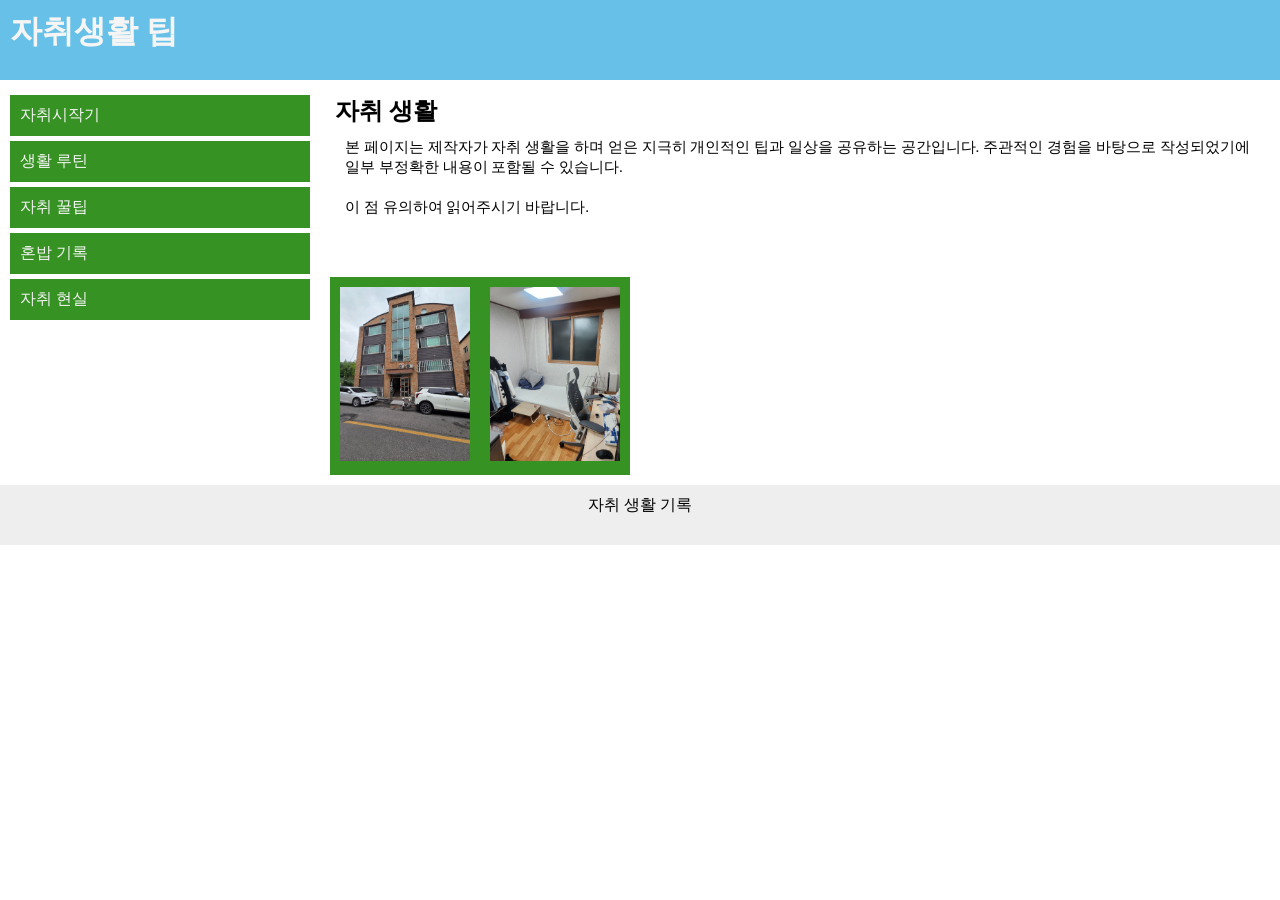
<file: index.html>
<!DOCTYPE html>
<html lang="en">
<head>
    <meta charset="UTF-8">
    <meta name="viewport" content="width=device-width, initial-scale=1.0">
    <title>Document</title>
    <link rel="stylesheet" type="text/css" href="common.css">
</head>
<body>
    <header class="c_12">
        <h1><a href="index.html">자취생활 팁</a></h1>
    </header>
    <aside id="menu" class="c_m_3 c_3">
        <ul>
            <li><a href="start.html"> 자취시작기</a></li>
            <li><a href="looting.html">생활 루틴</a></li> 
            <li><a href="tip.html">자취 꿀팁</a></li>
            <li><a href="food.html">혼밥 기록</a></li>
            <li><a href="real.html">자취 현실</a></li>
        </ul>
    </aside>
    <section id="main" class="c_m_9 c_9">
        <h1>자취 생활</h1>
        <p>본 페이지는 제작자가 자취 생활을 하며 얻은 지극히 개인적인 팁과 일상을 공유하는 공간입니다. 주관적인 경험을 바탕으로 작성되었기에 일부 부정확한 내용이 포함될 수 있습니다.</p>
        <p>이 점 유의하여 읽어주시기 바랍니다.</p>
    </section>
    <aside id="photos" class="c_m_12 c_3">
        <h4>자취 사진</h4>
        <ul>
            <li><img src="img/house.jpg"></li>
            <li><img src="img/room.jpg"></li>
        </ul>
    </aside>
    <footer class="c_12">
        자취 생활 기록
    </footer>
</body>
</html>
</file>
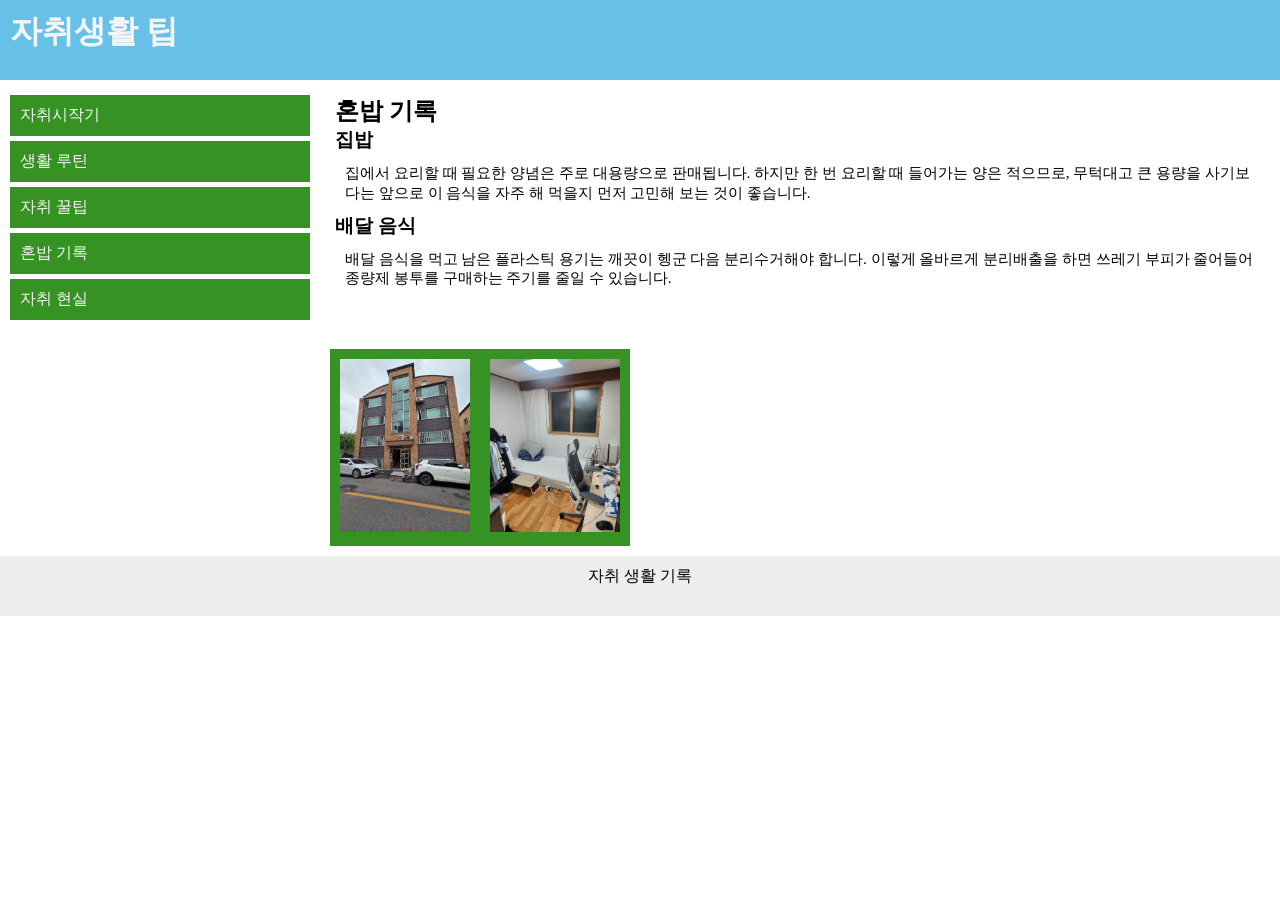
<file: food.html>
<!DOCTYPE html>
<html lang="en">
<head>
    <meta charset="UTF-8">
    <meta name="viewport" content="width=device-width, initial-scale=1.0">
    <title>Document</title>
    <link rel="stylesheet" type="text/css" href="common.css">
</head>
<body>
    <header class="c_12">
        <h1><a href="index.html">자취생활 팁</a></h1>
    </header>
    <aside id="menu" class="c_m_3 c_3">
        <ul>
            <li><a href="start.html"> 자취시작기</a></li>
            <li><a href="looting.html">생활 루틴</a></li>
            <li><a href="tip.html">자취 꿀팁</a></li>
            <li><a href="food.html">혼밥 기록</a></li>
            <li><a href="real.html">자취 현실</a></li>
        </ul>
    </aside>
    <section id="main" class="c_m_9 c_9">
        <h1>혼밥 기록</h1>
        <h3>집밥</h3>
        <p>집에서 요리할 때 필요한 양념은 주로 대용량으로 판매됩니다. 하지만 한 번 요리할 때 들어가는 양은 적으므로, 무턱대고 큰 용량을 사기보다는 앞으로 이 음식을 자주 해 먹을지 먼저 고민해 보는 것이 좋습니다.</p>
        <h3>배달 음식</h3>
        <p>배달 음식을 먹고 남은 플라스틱 용기는 깨끗이 헹군 다음 분리수거해야 합니다. 이렇게 올바르게 분리배출을 하면 쓰레기 부피가 줄어들어 종량제 봉투를 구매하는 주기를 줄일 수 있습니다.</p>
    </section>
    <aside id="photos" class="c_m_12 c_3">
        <h4>자취 사진</h4>
        <ul>
            <li><img src="img/house.jpg"></li>
            <li><img src="img/room.jpg"></li>
        </ul>
    </aside>
    <footer class="c_12">
        자취 생활 기록
    </footer>
</body>
</html>
</file>
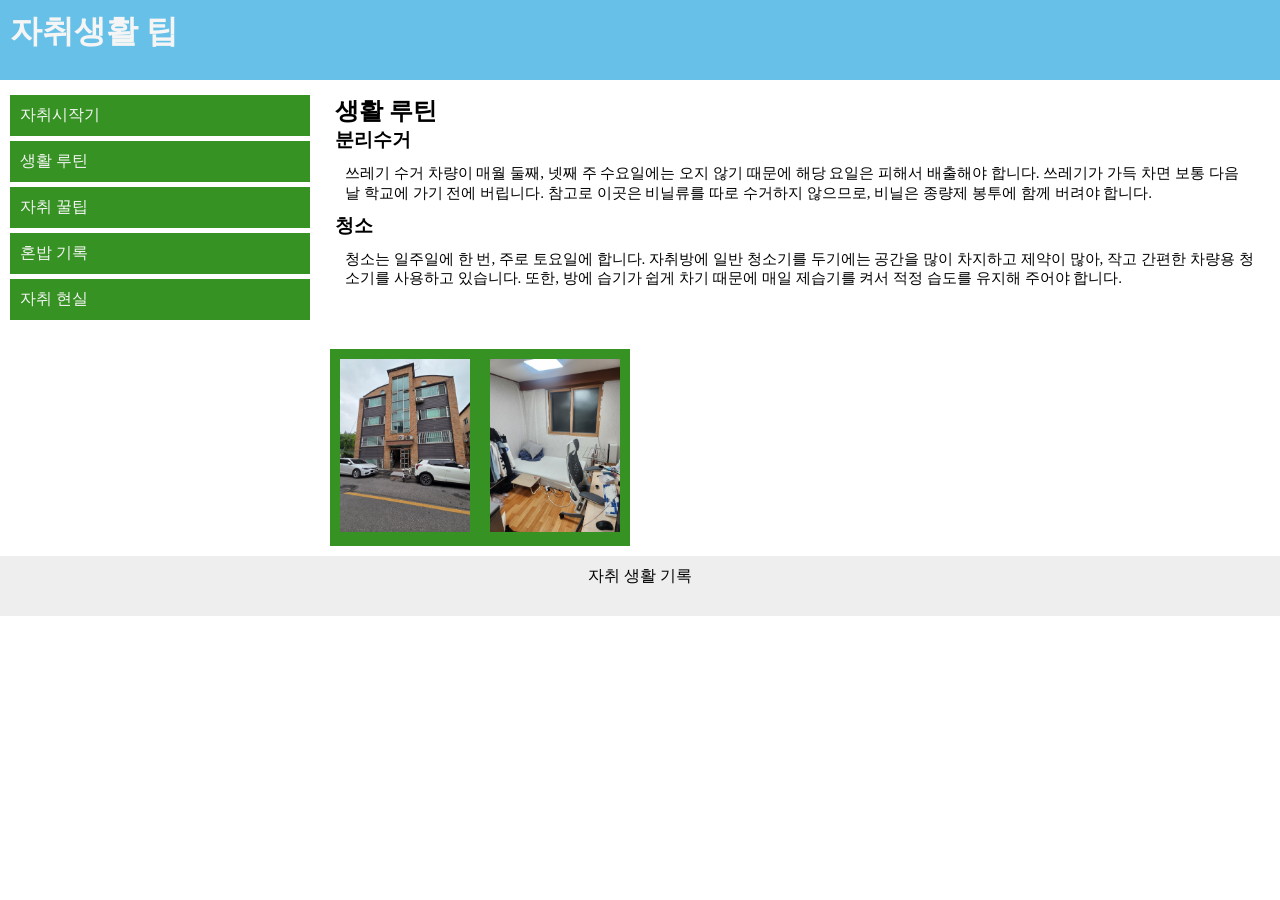
<file: looting.html>
<!DOCTYPE html>
<html lang="en">
<head>
    <meta charset="UTF-8">
    <meta name="viewport" content="width=device-width, initial-scale=1.0">
    <title>Document</title>
    <link rel="stylesheet" type="text/css" href="common.css">
</head>
<body>
    <header class="c_12">
        <h1><a href="index.html">자취생활 팁</a></h1>
    </header>
    <aside id="menu" class="c_m_3 c_3">
        <ul>
            <li><a href="start.html"> 자취시작기</a></li>
            <li><a href="looting.html">생활 루틴</a></li>
            <li><a href="tip.html">자취 꿀팁</a></li>
            <li><a href="food.html">혼밥 기록</a></li>
            <li><a href="real.html">자취 현실</a></li>
        </ul>
    </aside>
    <section id="main" class="c_m_9 c_9">
        
        <h1>생활 루틴</h1>

        <h3>분리수거</h3>
        <p>쓰레기 수거 차량이 매월 둘째, 넷째 주 수요일에는 오지 않기 때문에 해당 요일은 피해서 배출해야 합니다.
            쓰레기가 가득 차면 보통 다음 날 학교에 가기 전에 버립니다. 참고로 이곳은 비닐류를 따로 수거하지 않으므로, 비닐은 종량제 봉투에 함께 버려야 합니다.
        </p>

        <h3>청소</h3>
        <p>청소는 일주일에 한 번, 주로 토요일에 합니다. 
            자취방에 일반 청소기를 두기에는 공간을 많이 차지하고 제약이 많아, 작고 간편한 차량용 청소기를 사용하고 있습니다. 
            또한, 방에 습기가 쉽게 차기 때문에 매일 제습기를 켜서 적정 습도를 유지해 주어야 합니다.
        </p>
        </section>
    <aside id="photos" class="c_m_12 c_3">
        <h4>자취 사진</h4>
        <ul>
            <li><img src="img/house.jpg"></li>
            <li><img src="img/room.jpg"></li>
        </ul>
    </aside>
    <footer class="c_12">
        자취 생활 기록
    </footer>
</body>
</html>
</file>
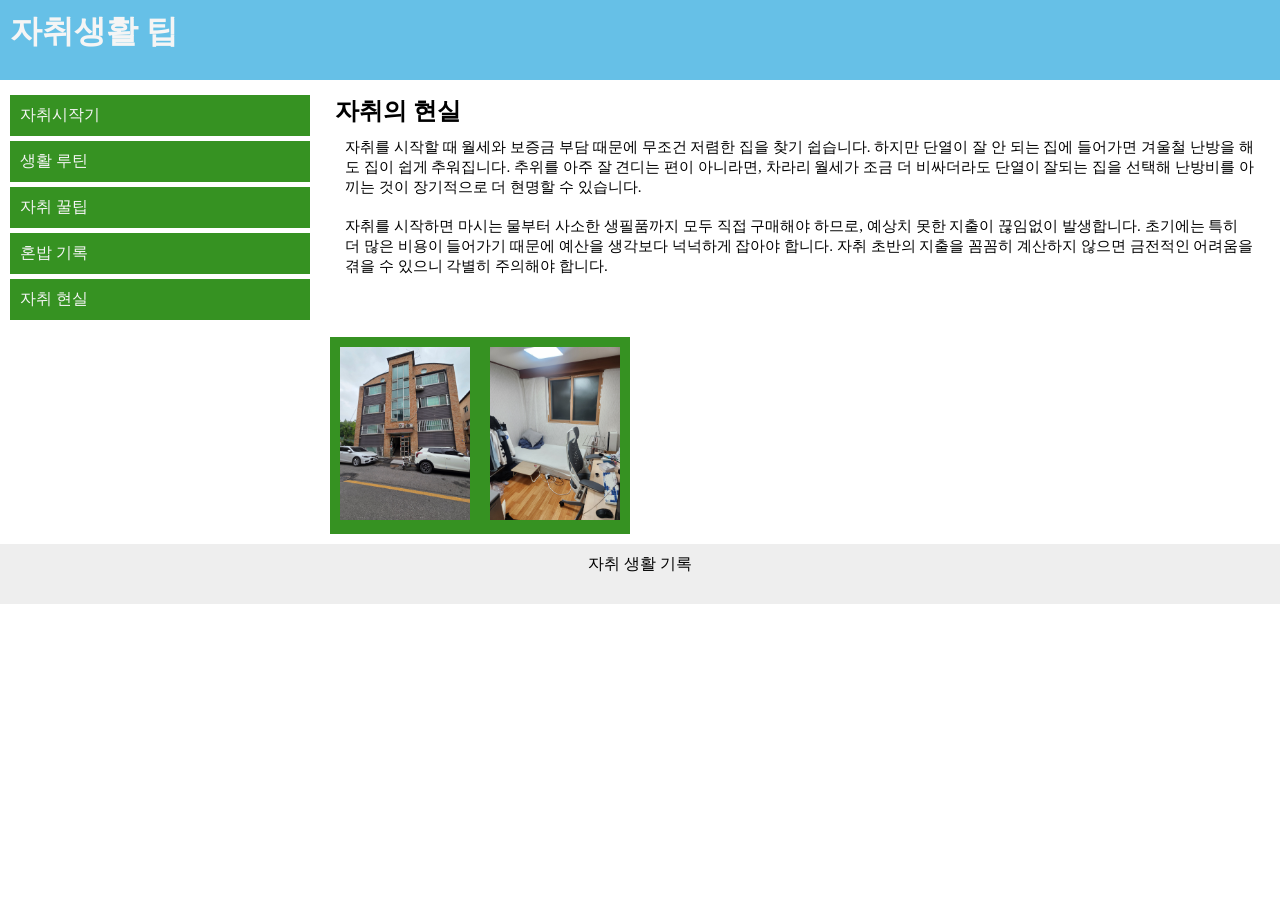
<file: real.html>
<!DOCTYPE html>
<html lang="en">
<head>
    <meta charset="UTF-8">
    <meta name="viewport" content="width=device-width, initial-scale=1.0">
    <title>Document</title>
    <link rel="stylesheet" type="text/css" href="common.css">
</head>
<body>
    <header class="c_12">
        <h1><a href="index.html">자취생활 팁</a></h1>
    </header>
    <aside id="menu" class="c_m_3 c_3">
        <ul>
            <li><a href="start.html"> 자취시작기</a></li>
            <li><a href="looting.html">생활 루틴</a></li>
            <li><a href="tip.html">자취 꿀팁</a></li>
            <li><a href="food.html">혼밥 기록</a></li>
            <li><a href="real.html">자취 현실</a></li>
        </ul>
    </aside>
    <section id="main" class="c_m_9 c_9">
        <h1>자취의 현실</h1>

        <p>
            자취를 시작할 때 월세와 보증금 부담 때문에 무조건 저렴한 집을 찾기 쉽습니다.
            하지만 단열이 잘 안 되는 집에 들어가면 겨울철 난방을 해도 집이 쉽게 추워집니다.
            추위를 아주 잘 견디는 편이 아니라면, 차라리 월세가 조금 더 비싸더라도 단열이 잘되는 집을 선택해 난방비를 아끼는 것이 장기적으로 더 현명할 수 있습니다.
        </p>
        <p>
            자취를 시작하면 마시는 물부터 사소한 생필품까지 모두 직접 구매해야 하므로, 예상치 못한 지출이 끊임없이 발생합니다.
            초기에는 특히 더 많은 비용이 들어가기 때문에 예산을 생각보다 넉넉하게 잡아야 합니다.
            자취 초반의 지출을 꼼꼼히 계산하지 않으면 금전적인 어려움을 겪을 수 있으니 각별히 주의해야 합니다.
        </p>
    </section>
    <aside id="photos" class="c_m_12 c_3">
        <h4>자취 사진</h4>
        <ul>
            <li><img src="img/house.jpg"></li>
            <li><img src="img/room.jpg"></li>
        </ul>
    </aside>
    <footer class="c_12">
        자취 생활 기록
    </footer>
</body>
</html>
</file>
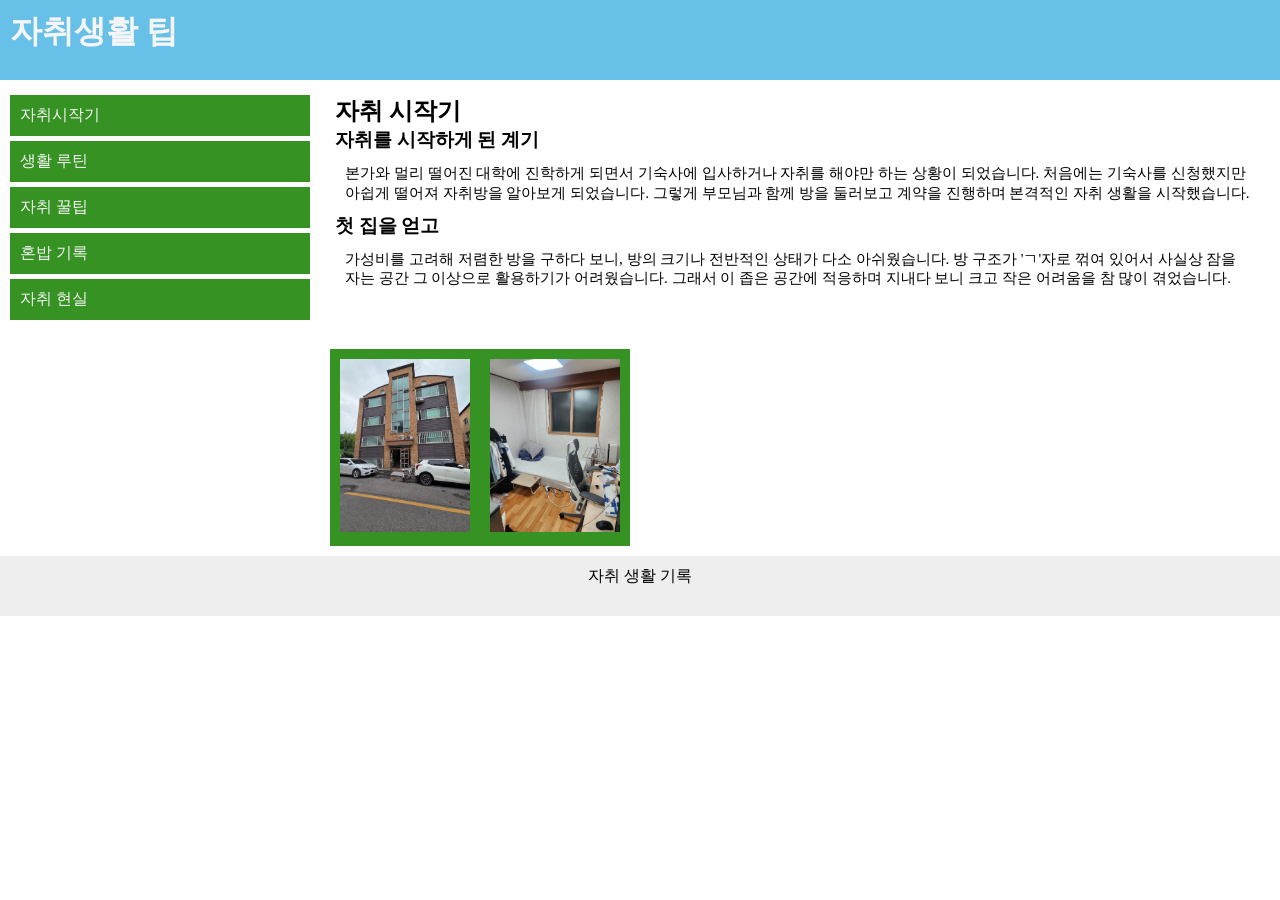
<file: start.html>
<!DOCTYPE html>
<html lang="en">
<head>
    <meta charset="UTF-8">
    <meta name="viewport" content="width=device-width, initial-scale=1.0">
    <title>Document</title>
    <link rel="stylesheet" type="text/css" href="common.css">
</head>
<body>
    <header class="c_12">
        <h1><a href="index.html">자취생활 팁</a></h1>
    </header>
    <aside id="menu" class="c_m_3 c_3">
        <ul>
            <li><a href="start.html"> 자취시작기</a></li>
            <li><a href="looting.html">생활 루틴</a></li>
            <li><a href="tip.html">자취 꿀팁</a></li>
            <li><a href="food.html">혼밥 기록</a></li>
            <li><a href="real.html">자취 현실</a></li>
        </ul>
    </aside>
    <section id="main" class="c_m_9 c_9">
        <h1>자취 시작기</h1>

        <h3>자취를 시작하게 된 계기</h3>
        <p>본가와 멀리 떨어진 대학에 진학하게 되면서 기숙사에 입사하거나 자취를 해야만 하는 상황이 되었습니다.
            처음에는 기숙사를 신청했지만 아쉽게 떨어져 자취방을 알아보게 되었습니다. 그렇게 부모님과 함께 방을 둘러보고 계약을 진행하며 본격적인 자취 생활을 시작했습니다.
        </p>

        <h3>첫 집을 얻고</h3>
        <p>
            가성비를 고려해 저렴한 방을 구하다 보니, 방의 크기나 전반적인 상태가 다소 아쉬웠습니다. 방 구조가 'ㄱ'자로 꺾여 있어서 사실상 잠을 자는 공간 그 이상으로 활용하기가 어려웠습니다.
            그래서 이 좁은 공간에 적응하며 지내다 보니 크고 작은 어려움을 참 많이 겪었습니다.
        </p>
    </section>
    <aside id="photos" class="c_m_12 c_3">
        <h4>자취 사진</h4>
        <ul>
            <li><img src="img/house.jpg"></li>
            <li><img src="img/room.jpg"></li>
        </ul>
    </aside>
    <footer class="c_12">
        자취 생활 기록
    </footer>
</body>
</html>
</file>
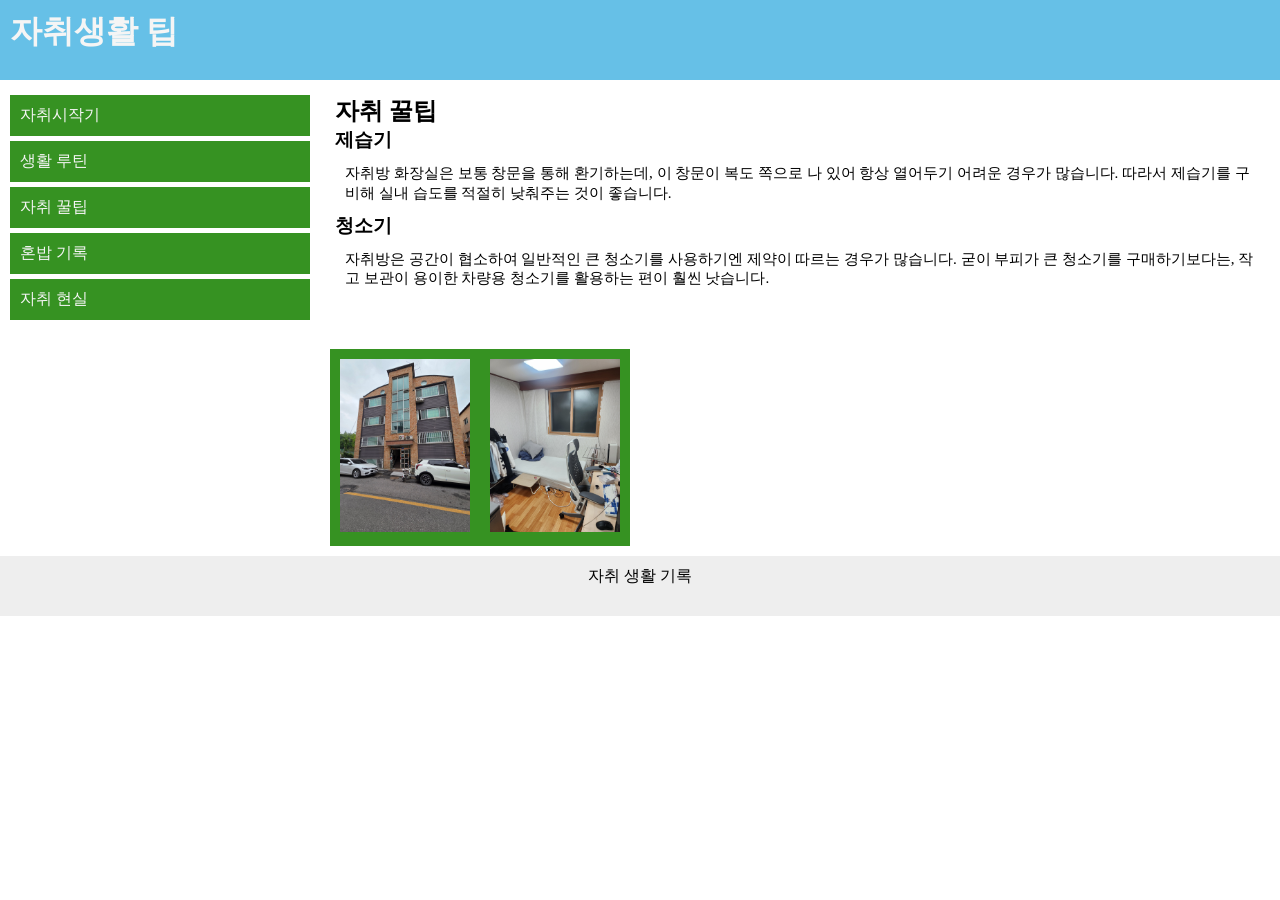
<file: tip.html>
<!DOCTYPE html>
<html lang="en">
<head>
    <meta charset="UTF-8">
    <meta name="viewport" content="width=device-width, initial-scale=1.0">
    <title>Document</title>
    <link rel="stylesheet" type="text/css" href="common.css">
</head>
<body>
    <header class="c_12">
        <h1><a href="index.html">자취생활 팁</a></h1>
    </header>
    <aside id="menu" class="c_m_3 c_3">
        <ul>
            <li><a href="start.html"> 자취시작기</a></li>
            <li><a href="looting.html">생활 루틴</a></li>
            <li><a href="tip.html">자취 꿀팁</a></li>
            <li><a href="food.html">혼밥 기록</a></li>
            <li><a href="real.html">자취 현실</a></li>
        </ul>
    </aside>
    <section id="main" class="c_m_9 c_9">
        <h1>자취 꿀팁</h1>

        <h3>제습기</h3>
        <p>
            자취방 화장실은 보통 창문을 통해 환기하는데, 이 창문이 복도 쪽으로 나 있어 항상 열어두기 어려운 경우가 많습니다. 
            따라서 제습기를 구비해 실내 습도를 적절히 낮춰주는 것이 좋습니다.
        </p>

        <h3>청소기</h3>
        <p>
            자취방은 공간이 협소하여 일반적인 큰 청소기를 사용하기엔 제약이 따르는 경우가 많습니다. 
            굳이 부피가 큰 청소기를 구매하기보다는, 작고 보관이 용이한 차량용 청소기를 활용하는 편이 훨씬 낫습니다.
        </p>
    </section>
    <aside id="photos" class="c_m_12 c_3">
        <h4>자취 사진</h4>
        <ul>
            <li><img src="img/house.jpg"></li>
            <li><img src="img/room.jpg"></li>
        </ul>
    </aside>
    <footer class="c_12">
        자취 생활 기록
    </footer>
</body>
</html>
</file>
<file: common.css>
*{
            box-sizing: border-box;
            margin: 0;
            padding: 0;
        }
        ul{
            list-style-type: none;
        }
        body{
            font-family: "맑은 고딕","돋움";
            font-size: 100%;
        }
        a{
            text-decoration: none;
            color: whitesmoke;
        }    
        [class*="c_"]{
            float: left;
            padding: 10px;
            width: 100%;
        }
        @media  only screen and (min-width: 600px) {
            .c_m_1{width: 8.33%;}
            .c_m_2{width: 16.66%;}
            .c_m_3{width: 25%;}
            .c_m_4{width: 33.33%;}
            .c_m_5{width:41.66%;}
            .c_m_6{width: 50%;}
            .c_m_7{width: 58.33%;}
            .c_m_8{width: 66.66%;}
            .c_m_9{width: 75%;}
            .c_m_10{width: 83.33%;}
            .c_m_11{width: 91.66%;}
            .c_m_12{width: 100%;}
        }
        @media  only screen and (min-width: 768px) {
            .c_1{width: 8.33%;}
            .c_2{width: 16.66%;}
            .c_3{width: 25%;}
            .c_4{width: 33.33%;}
            .c_5{width:41.66%;}
            .c_6{width: 50%;}
            .c_7{width: 58.33%;}
            .c_8{width: 66.66%;}
            .c_9{width: 75%;}
            .c_10{width: 83.33%;}
            .c_11{width: 91.66%;}
            .c_12{width: 100%;}
        }
        header{
            height: 80px;
            padding: 20px;
            background-color: #66c0e7;
        }
        aside{
            color: #ffffff;
        }
        aside li{
            padding: 10px;
            margin: 5px;
            background-color: #369222;
        }
        aside#menu{
            color:#ffffff;
        }
        aside#menu li{
            padding: 10px;
            margin: 5px 0 0 0;
            background-color: #369222;
        }
        section#main{
            padding: 15px;
        }
        section#main p{
            padding: 10px;
            font-size: 0.95em;
            line-height: 130%;
        }
        aside#photos img{
            max-width: 100%;
            height: auto;
        }
        aside#photos li{
            margin: 5px 0 0 0;
            float: left;
            width: 50%;

        }
        footer{
            height: 60px;
            padding: 10px;
            clear: both;
            text-align: center;
            background-color: #eeeeee;
        }
</file>
